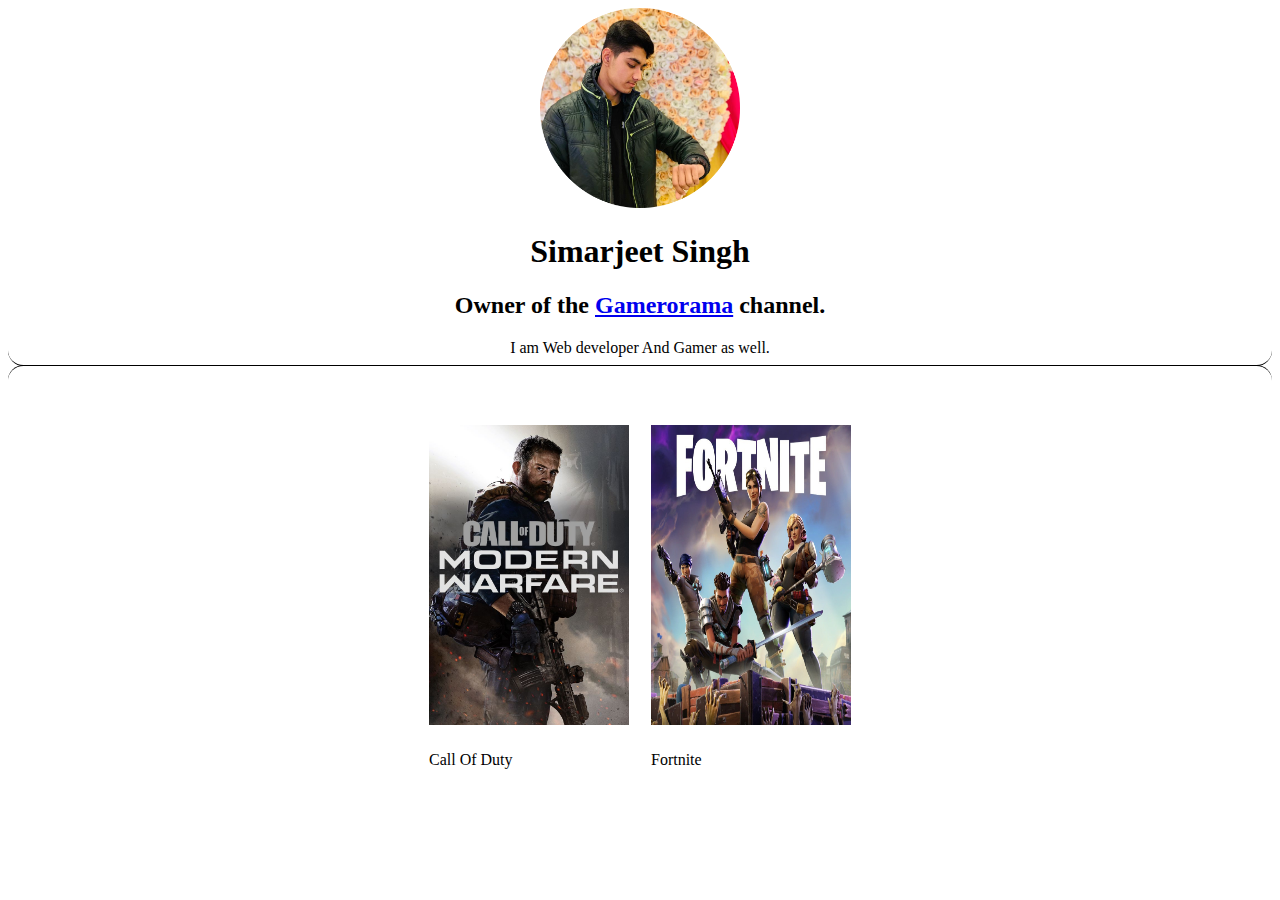
<file: personal_site_2.html>
<!DOCTYPE html>
<html lang="en">
<head>
    <meta charset="UTF-8">
    <meta http-equiv="X-UA-Compatible" content="IE=edge">
    <meta name="viewport" content="width=device-width, initial-scale=1.0">
    <title>Simarjeet's personal site</title>
    <link rel="stylesheet" href="style.css">
</head>
<body>
    <div id="profile">
    <center>
        <img src="simarjeet.png" alt="Simarjeet's_profile_picture" width="200" height="200">
        <h1>Simarjeet Singh</h1>
        <h2>Owner of the <a href="https://www.youtube.com/channel/UC6NWwvl1CdmU0f_pXYBvYDQ">Gamerorama</a> channel.</h2>
       I am Web developer And Gamer as well.
    </center>
    <hr class="one">
</div>

    <div id="games">
        <center>
            <table cellspacing = 20>
                <tr>
                    <td><img src="COD.jpg" alt="Call_Of_Duty" width="200" height="300" ></td>
                    <td><img src="Fortnite.jpg" alt="Fortnite" width="200" height="300" id="right"></td>
                </tr>
                <tr>
                    <td>Call Of Duty</td>
                    <td>Fortnite</td> 
                </tr>
            </table>
        </center>
    </div>
   
   
        
    
</body>
</html>
</file>
<file: style.css>
/* #games{
    background-color:rgb(172, 62, 62);

}
#profile{
    background-color: rgb(206, 155, 155);
} */

    hr.one {
        overflow: visible;
        height: 30px;
        border-style: solid;
        border-color: black;
        border-width: 1px 0 0 0;
        border-radius: 20px;
    }
    hr.one:before {
        display: block;
        content: "";
        height: 30px;
        margin-top: -31px;
        border-style: solid;
        border-color: black;
        border-width: 0 0 1px 0;
        border-radius: 20px;
    }
    


/* h1{
    background-color: tomato;
} */
</file>
